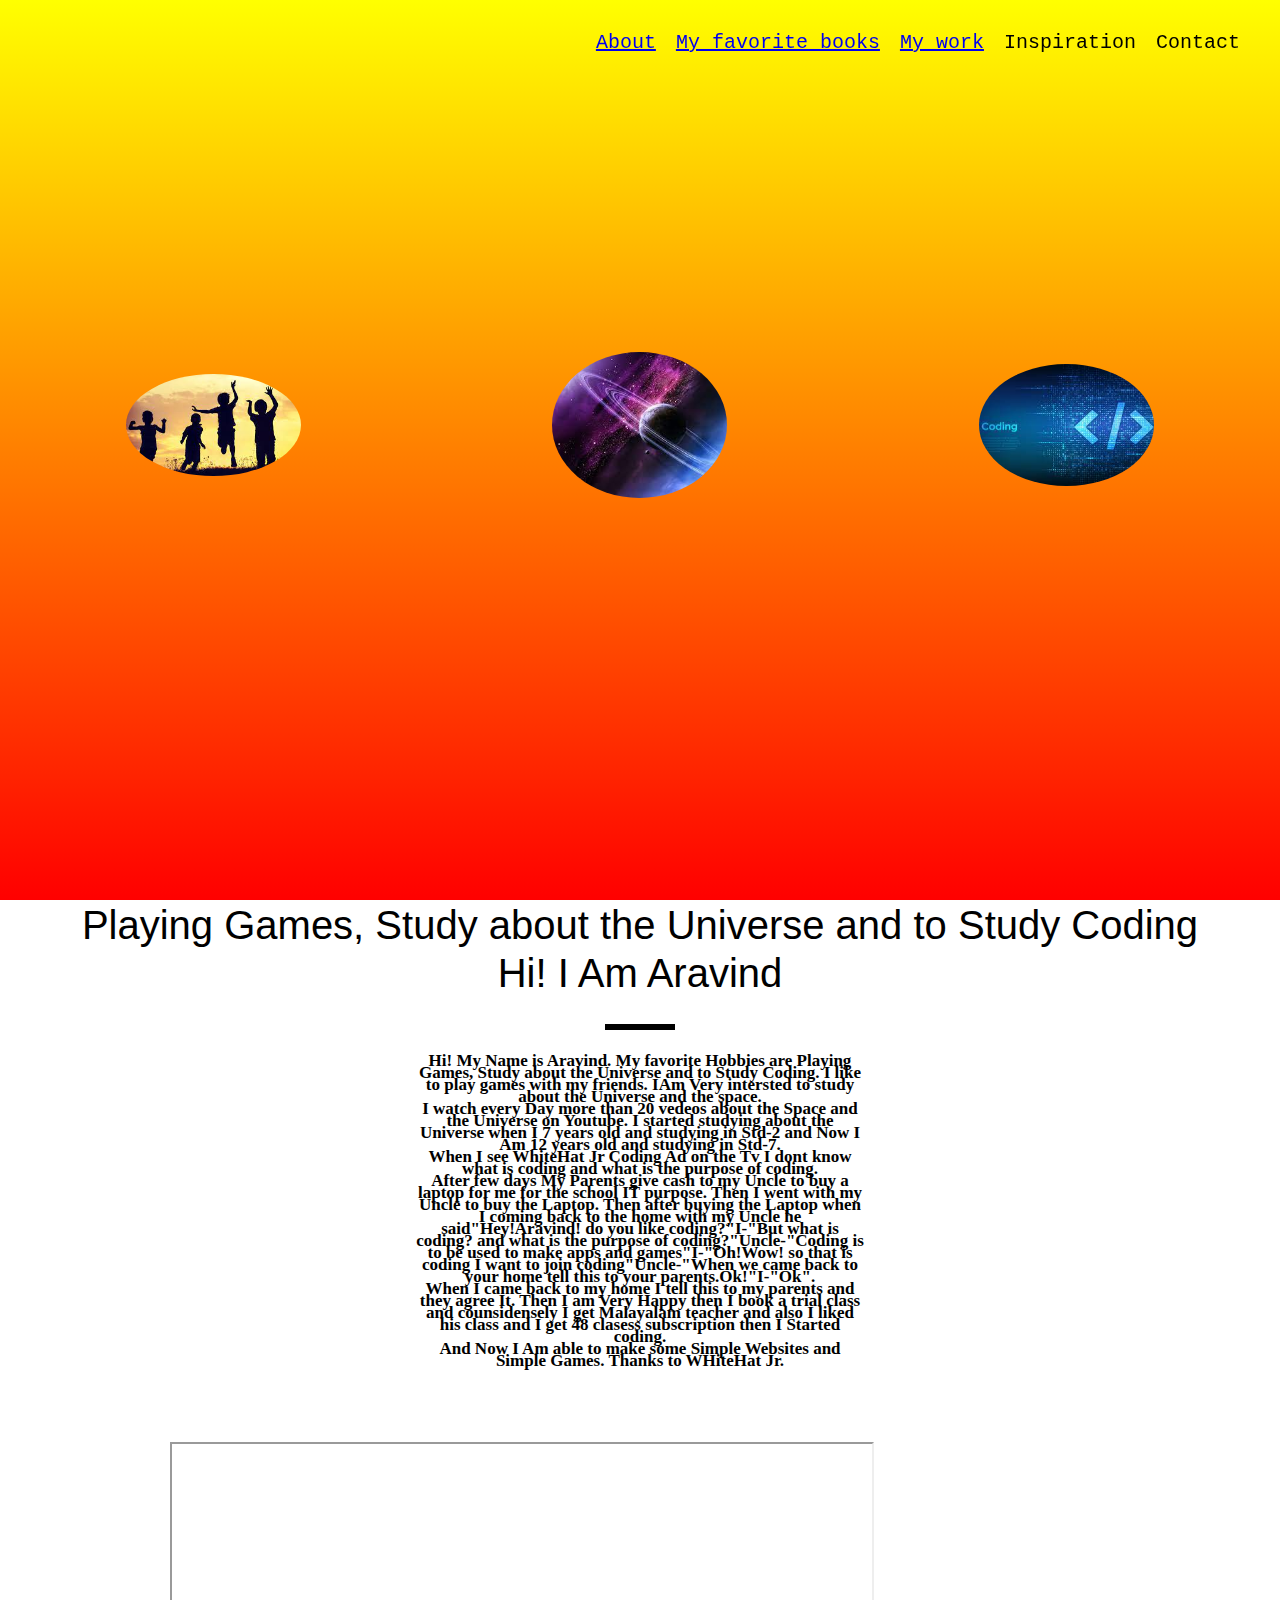
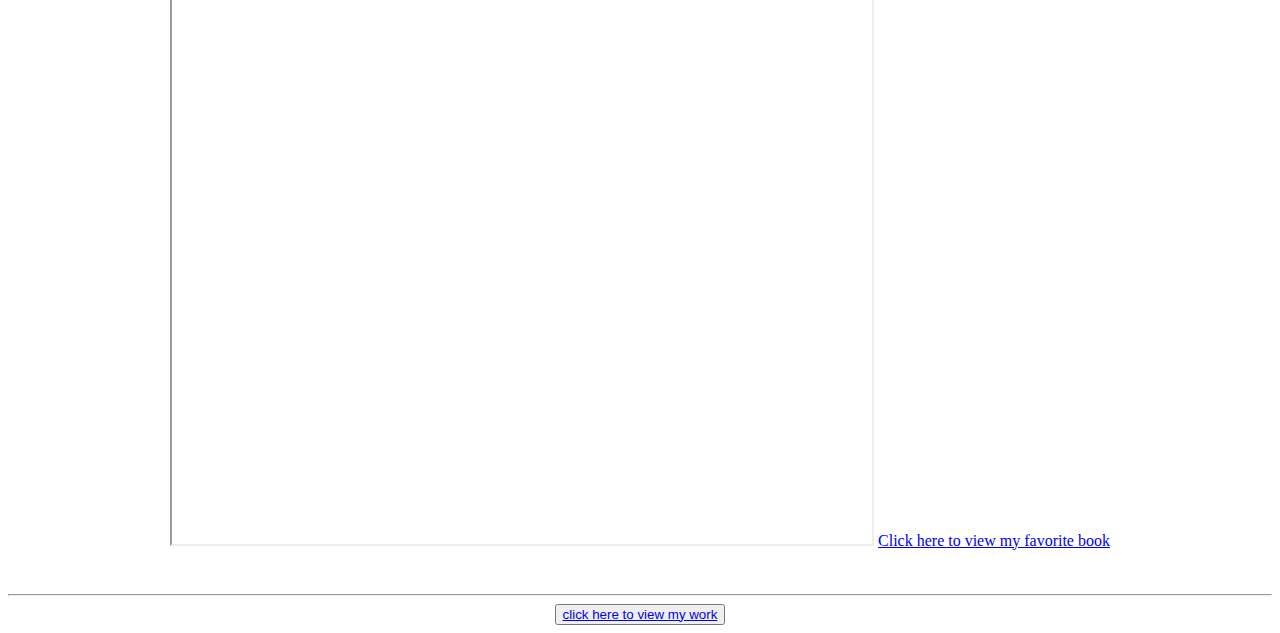
<file: index.html>
html
<!DOCTYPE html>
<html lang="">

<head>
    <meta charset="utf-8">
    <meta name="viewport" content="width=device-width, initial-scale=1.0">
    <title>My Hobbies</title>
    <link rel="stylesheet" href="style.css">
    
</head>

<body>
    <ul class="menu">

        <li class="link"><a href="#Welcome">About</a></li>

        <li class="link"><a href="#references">My favorite books</a></li>

        <li class="link"><a href="#work">My work</a></li>

<li class="link">Inspiration</li>

<li class="link">Contact</li>

</ul>

    <section id="Welcome" class="container">
        <span class="inner"><img src="[data-uri]" class="profile"></span>
        <span class="inner"><img src="[data-uri]" class="profile"></span>
        <span class="inner"><img src="[data-uri]" class="profile"></span>
    </section>
        <span>
            <section id="bio">
            <h1>My Hobbies are<br>
            Playing Games, Study about the Universe and to Study Coding<br>
            Hi! I Am Aravind</h1>
                
        <div class="line"></div>
    
        <h3>Hi! My Name is Aravind. My favorite Hobbies are Playing Games, Study about the Universe and to Study Coding.
            I like to play games with my friends. IAm Very intersted to study about the Universe and the space.<br>
            I watch every Day more than 20 vedeos about the Space and the Universe on Youtube. I started studying about the Universe when I 7 years old and studying in Std-2 and Now I Am 12 years old and studying in Std-7.<br>
            When I see WhiteHat Jr Coding Ad on the Tv I dont know what is coding and what is the purpose of coding.<br>
            After few days My Parents give cash to my Uncle to buy a laptop for me for the school IT purpose. Then I went with my Uncle to buy the Laptop. Then after buying the Laptop when I coming back to the home with my Uncle he said"Hey!Aravind! do you like coding?"I-"But what is coding? and what is the purpose of coding?"Uncle-"Coding is to be used to make apps
            and games"I-"Oh!Wow! so that is coding I want to join coding"Uncle-"When we came back to your home tell this to your parents.Ok!"I-"Ok".<br>
            When I came back to my home I tell this to my parents and they agree It. Then I am Very Happy then I book a trial class and counsidensely I get Malayalam teacher and also I liked his class and I get 48 clasess subscription then I Started coding.<br>And Now I Am able to make some Simple Websites and Simple Games. Thanks to WHiteHat Jr. </h3>
            </section>
        </span>
    
    <section id="references">
        <iframe width="700" height="700" src="https://freelymagazine.com/2018/02/14/book-review-i-am-mahala/"></iframe>
                 <a href="https://en.wikipedia.org/wiki/Elon_Musk" target="_blank"> Click here to view my favorite book</a></section>
    <section id="work">
    <br><br><hr>
                 <button class="button"><a href="My%20Work.html" target="_blank">click here to view my work</a></button>
    </section>
</body>

</html>
</file>
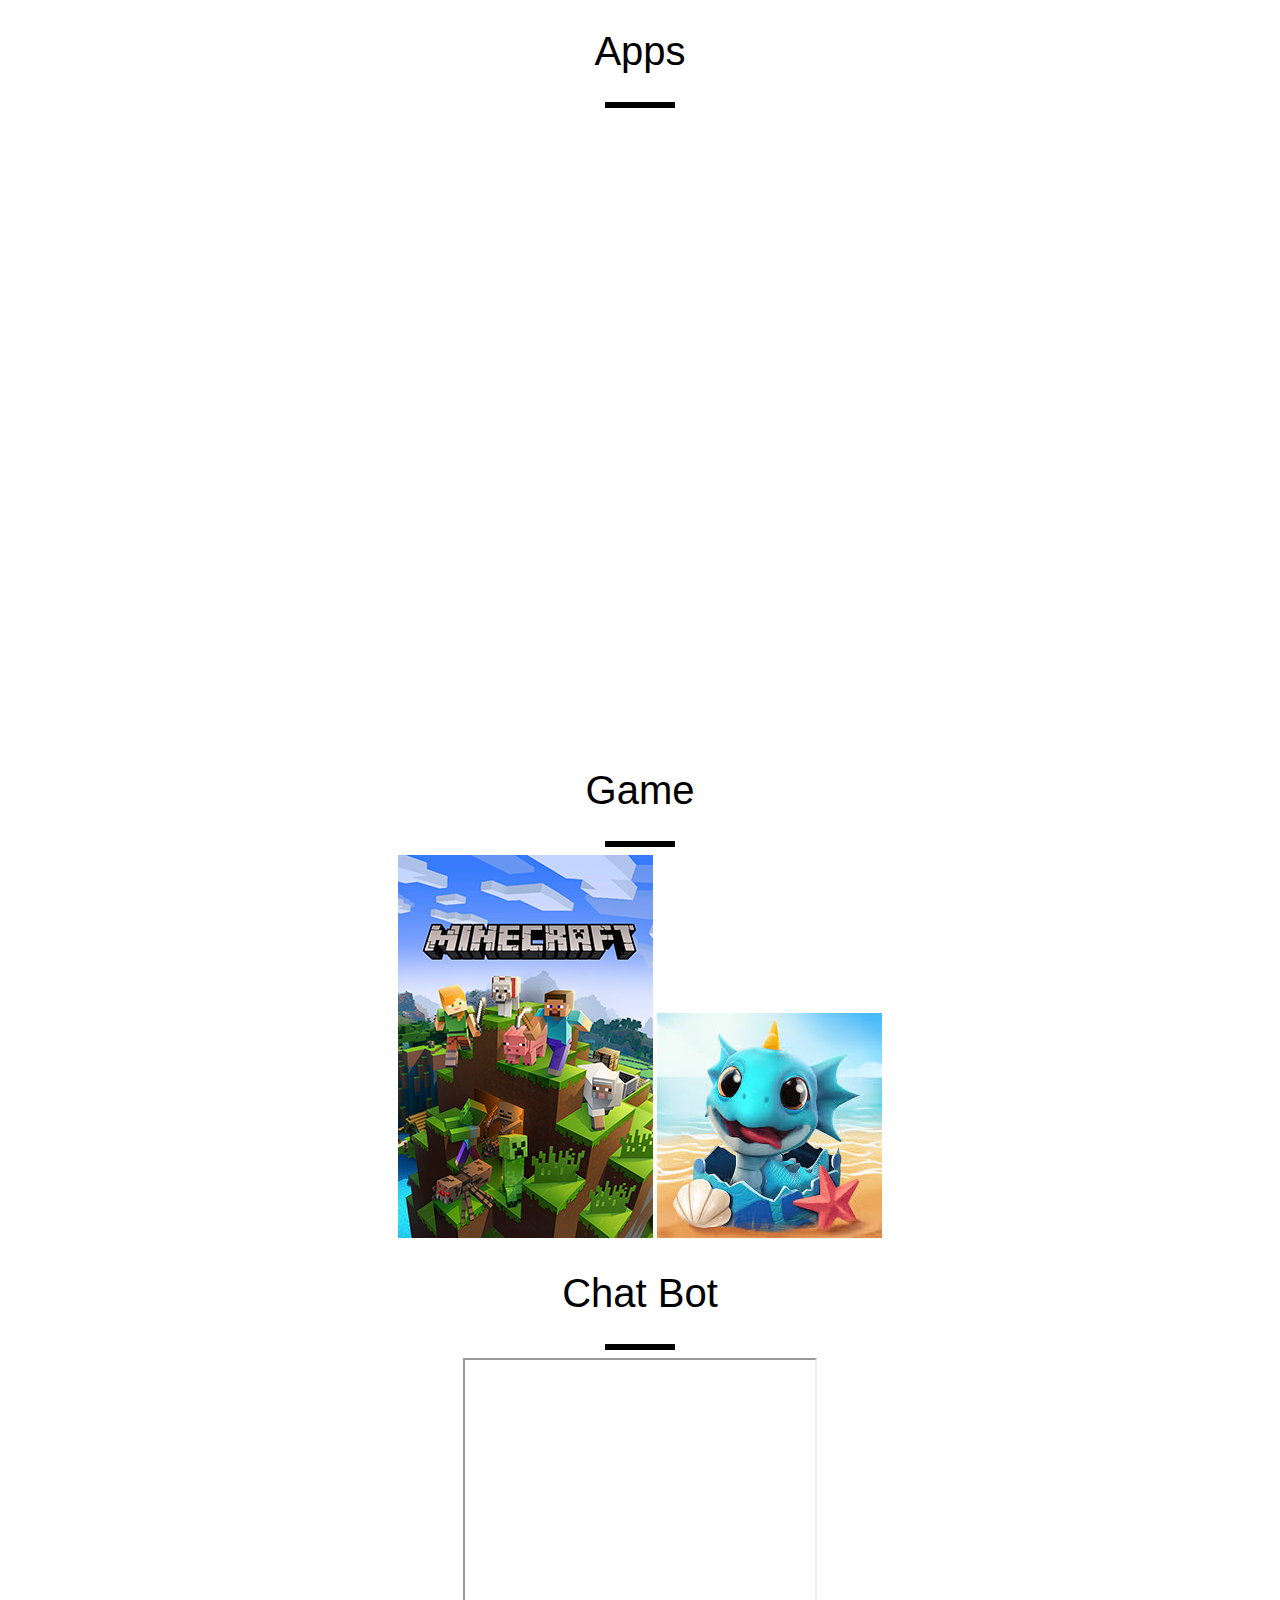
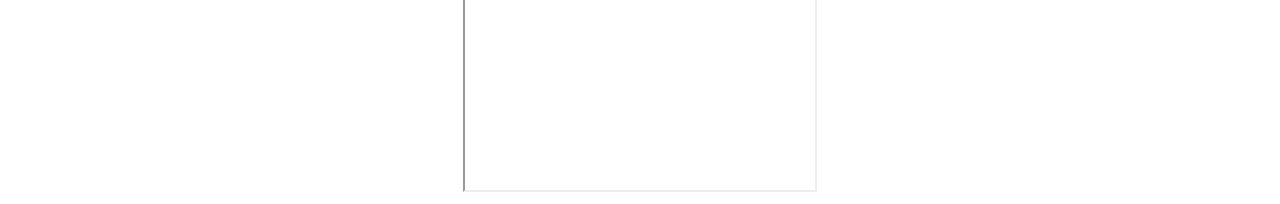
<file: My Work.html>
<!DOCTYPE html>
<html lang="">
<head>
    <meta charset="utf-8">
    <meta name="viewport" content="width=device-width, initial-scale=1.0">
    <title></title>
    <link rel="stylesheet" href="style.css">
</head>

<body>
    <section id="App">
    <h1>Apps</h1>
    <div class="line"></div>
    <iframe width="392" height="620" style="border: 0px;" src="https://studio.code.org/projects/applab/IXov-nn-NDh47CyAyvn0s3RwDu5-ApieVyqsLYsgJk4/embed"></iframe>
    <iframe width="392" height="620" style="border: 0px;" src="https://studio.code.org/projects/applab/uUXjrqPFQGmbDz1WGLcwladdcW1M_8kJDw3BtJLuXJI/embed"></iframe>
        <iframe width="392" height="620" style="border: 0px;" src="https://studio.code.org/projects/applab/Do3Qaz5LYSNWttJd0z1Nbuj95q78gb3jT0i4CJOv-0o/embed"></iframe>
    </section>
    <section id="Game">
    <h1>Game</h1>
    <div class="line"></div>
    <a href="https://studio.code.org/projects/minecraft_hero/V8otbJMKPNaGKx5nRTwIqlbAbmwhcPloOSl7UIRMKms" target="_blank">
        <img src="Minecraft_cover.png"></a>
        <a href="https://studio.code.org/projects/playlab/39zBlamD8_qSOFX7ezf7xeynK4pCeHs1SENg7mIJrYY" target="_blank">
        <img src="images%20(1).jpeg"></a>
    </section>
        <section id="Chatbot">
            <h1>Chat Bot</h1>
            <div class="line"></div>
    <iframe
    allow="microphone;"
    width="350"
    height="430"
    src="https://console.dialogflow.com/api-client/demo/embedded/990cd602-082e-438e-86ee-f3958e483407">
</iframe>
      </section>
    
</body>
</html>
</file>
<file: style.css>
.profile {
    width:175px;
    margin-bottom:50px;
    border-radius:50%;
}
#Welcome {
    position:absolute;
    height:800px;
    color:white;
    left:0;
    right:0;
    bottom:0;
    top:0;
    display:table;
    background:linear-gradient(#ffff00 0%, #ff0000 100%);
    width:100%;
    height:100%;
    z-index: 10;
}
.inner {
    display:table-cell;
    position:relative;
    text-align:center;
    vertical-align:middle;
    
    
}
h1 {

    font-size: 40px;
    line-height: 1.2;
    font-family: 'Lato', sans-serif;
    font-weight: 300;
}

#name {
    font-size: 30px;
    line-height: 1.2;
    font-family: cursive;
}

h2 {
    font-size: 30px;
    font-weight: 300;
    line-height: 1.2;
    font-family: monospace;
}
#bio {

    padding: 50px;
    text-align: center;
    font-size: 42px;
    margin-top: 750px;
}

.line {
    height: 6px;
    background-color: #000;
    width: 70px;
    margin: 8px auto;
}


h3 {
    max-width: 450px;
    margin: 25px auto;
    font-size: 17px;
    line-height: 12px;
}
.menu { list-style: none; position: fixed; top: 10px; right: 30px; cursor: pointer; z-index: 20; } 
}
h1 {
    text-align: center;
}
html {
    scroll-behavior: smooth;
}
.link:hover {background-color:dodgerblue;}
.link {
    float:left;
    color:black;
    padding-top:5px;
padding-bottom:5px;
    padding-right:10px;
    padding-left:10px;
    font-size:20px;
    font-family:monospace;
}
#Apps {
    align-items: center;
    background-color: aquamarine;
}
body {
    text-align: center;
}
#Game img {
  transition: transform .2s;
}
#Game img:hover {
    transform: scale(0.9);
}
</file>
